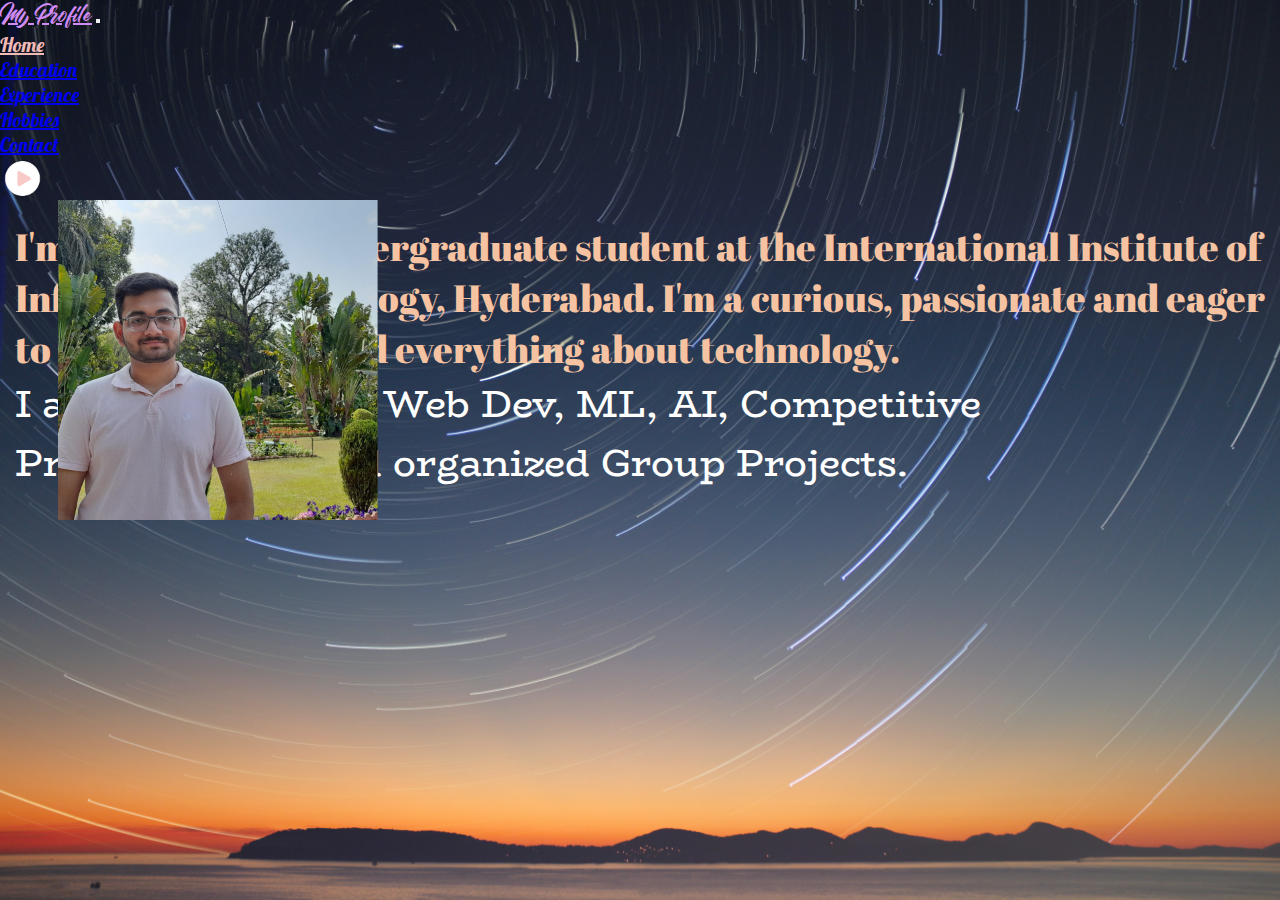
<file: index.html>
<!DOCTYPE html>
<html>

<head>
  <meta charset="utf-8" />
  <meta http-equiv="X-UA-Compatible" content="IE=edge" />
  <title>My Profile</title>
  <meta name="description" content="" />
  <meta name="viewport" content="width=device-width, initial-scale=1" />
  <!-- <embed name="GoodEnough" src="../img/bg-music/Yiruma - River Flows in You.mp3" loop="true"
    hidden="true" autostart="true"> -->
<!-- title icon  -->
<link rel="icon" href="img/nobg doggo.png" type="image/png">

  <!-- Bootstrap CSS -->
  <link href="https://cdn.jsdelivr.net/npm/bootstrap@5.0.2/dist/css/bootstrap.min.css" rel="stylesheet"
    integrity="sha384-EVSTQN3/azprG1Anm3QDgpJLIm9Nao0Yz1ztcQTwFspd3yD65VohhpuuCOmLASjC" crossorigin="anonymous">

  <!-- custom fonts css file-->
  <link rel="stylesheet" href="css/fonts.css">
  <link rel="preconnect" href="https://fonts.googleapis.com">
  <link rel="preconnect" href="https://fonts.gstatic.com" crossorigin>
  <link
    href="https://fonts.googleapis.com/css2?family=Abril+Fatface&family=Allura&family=Arvo&family=BioRhyme&family=Cardo:ital@1&family=Playfair+Display:ital,wght@1,600&family=Poppins:ital,wght@1,200&family=Yatra+One&display=swap"
    rel="stylesheet">
  <!-- custom css file -->
  <link rel="stylesheet" href="css/styles.css">


</head>

<body>

  <!-- ##################################### -->

  <!--##### Start of NAVBAR ######-->

  <nav class="navbar navbar-dark navbar-expand-lg .bg-transparent sticky-lg-top sticky-md-top sticky-sm-top">
    <div class="container-fluid">
      <a class="navbar-brand" href="index.html"
        style="color: #cf8bf3; font-family: 'julietta' !important; font-size: 27px;">My
        Profile</a>
      <button class="navbar-toggler text-lg-end" type="button" data-bs-toggle="collapse" data-bs-target="#navbarNav"
        aria-controls="navbarNav" aria-expanded="false" aria-label="Toggle navigation">
        <span class="navbar-toggler-icon"></span>
      </button>
      <div class="collapse navbar-collapse" id="navbarNav">
        <ul class="navbar-nav ms-auto nav-txt">
          <li class="nav-item">
            <a class="nav-link active" aria-current="page" href="html/index.html" style="color: #f1bab6;">Home</a>
          </li>
          <li class="nav-item">
            <a class="nav-link" href="html/education.html" >Education</a>
          </li>
          <li class="nav-item">
            <a class="nav-link disabled" href="html/experience.html" >Experience</a>
          </li>
          <li class="nav-item">
            <a class="nav-link" href="html/hobbies.html" >Hobbies</a>
          </li>
          <li class="nav-item">
            <a class="nav-link" href="html/contact.html" >Contact</a>
          </li>
          <li class="nav-item">
            <div>
              <img src="img/play.png" id="mus-icon">
            </div>

            <audio id="mysong">
              <source src="img/bg-music/Yiruma - River Flows in You.mp3" type="audio/mp3">
            </audio>
          </li>
        </ul>
      </div>
    </div>
  </nav>
  <!--##### End of NAVBAR ######-->

  <!-- ##### start of dark mode #####  -->

  <!-- ##### end of dark mode #####  -->

  <!-- ######## start of contents ######## -->

  <!-- first block -->

  <div class="content">

    <div class="row">

      <!-- profile image starts -->
      <div class="col-lg-4">

        <div class="profileimg"">
          <div class=" proftext">
          <h4>Parth Maradia</h4>
        </div>
        <div class="profimg one"></div>
        <div class="profimg two"></div>
      </div>
    </div>
    <!-- profile image ends -->

    <!-- HOME TEXT STARTS-->

    <div class="col-8">
      <p style="font-family: 'Abril Fatface' , cursive; font-size: 38px; color: #f5c3a1;"> I'm currently an
        undergraduate student at the International Institute of Information Technology, Hyderabad. I'm a
        curious, passionate and eager to learn anything and everything about technology. </p>

      <p style="font-family: 'BioRhyme', serif; font-size: 38px; color: white;"> I am interested in Web Dev, ML, AI,
        Competitive Programming and organized Group Projects. </p>

    </div>

    <!-- HOME TEXT ENDS-->




  </div>


  <!-- mini animation starts -->


  <!-- <div class="mover mover-circle "></div> -->


  <!-- mini animation ends  -->












  </div>

  <!-- ######## end of contents ######## -->

  <!-- ###### linking java scripts ###### -->
 
  <!-- Bootstrap Bundle with Popper -->
  <script src="https://cdn.jsdelivr.net/npm/bootstrap@5.0.2/dist/js/bootstrap.bundle.min.js"
    integrity="sha384-MrcW6ZMFYlzcLA8Nl+NtUVF0sA7MsXsP1UyJoMp4YLEuNSfAP+JcXn/tWtIaxVXM"
    crossorigin="anonymous"></script>
 
  <script src="js/script.js"></script>



</body>

</html>
</file>
<file: css/fonts.css>
/* my fonts */
@font-face {
  font-family: 'Dancing_Script';
  font-style:  normal;
  font-weight: 400;
  src: url(../img/fonts/Dancing_Script/DancingScript-VariableFont_wght.ttf) format('woff');
}
@font-face {
  font-family: 'Lobster';
  font-style:  normal;
  font-weight: 400;
  src: url(../img/fonts/Lobster/Lobster-Regular.ttf) format('woff');
}
@font-face {
  font-family: 'Lora';
  font-style:  normal;
  font-weight: 400;
  src: url(../img/fonts/Lora/Lora-VariableFont_wght.ttf) format('woff');
}
@font-face {
  font-family: 'Southampton';
  font-style: normal;
  font-weight: 400;
  src: url(../img/fonts/Southampton/Southampton.ttf) format('woff');
}
@font-face {
  font-family: 'tahu';
  font-style:  normal;
  font-weight: 400;
  src: url(../img/fonts/tahu/Tahu!.ttf) format('woff');
}
@font-face {
  font-family: 'julietta';
  font-style:  normal;
  font-weight: 400;
  src: url(../img/fonts/Julietta/julietta.ttf) format('woff');
}
@font-face {
  font-family: 'wallington';
  font-style:  normal;
  font-weight: 400;
  src: url(../img/fonts/wallington-font/WallingtonRegular-PYK7.ttf) format('woff');
}
@font-face {
  font-family: 'thunder';
  font-style:  normal;
  font-weight: 400;
  src: url(../img/fonts/thunder/ThunderDemo.otf) format('woff');
}

@import url('https://fonts.googleapis.com/css2?family=Abril+Fatface&family=Arvo&family=BioRhyme&family=Poppins:ital,wght@1,200&display=swap');
</file>
<file: css/styles.css>
@import url(fonts.css);

body {
 /* background: linear-gradient(to right, #d9d3e7, #f1edf7); */
  background-image: url(../img/pexels-faik-akmd-1025469.jpg) ;
  background-attachment: fixed;
  background-size: 100% 100%;
}


.content {
  padding: 15px;
}



.nav-txt a{
  font-family: 'Lobster' !important; 
  font-size: 20px;
  /* border-radius: 10px; */
}



/* h1 {
  font-family: 'wallington' !important; 
  color: #9966cc;
}
h2 {
    font-family: Candara;
    color: #03ca88;
}
p {
    font-family: courier,arial,helvetica;
  color: black;
} */

.playfair{
font-family: 'Playfair Display', serif;
}
.biorhym{
  font-family: 'BioRhyme', serif;
}

.right-col{
  /* position: static ; */
  float: right;
  margin-right: 3.7%;
  margin-top: 30px;
  display: flex;
  align-items: center;
}

#mus-icon{
  width: 45px;
  cursor: pointer;
}

/* .bg1_prp{
  width: 900px;
  height: 600px;
  margin-left: 15%;
  border-radius: 15px;
} */

*{
  margin: 0;
  padding: 0;
  box-sizing: border-box;
}

.profileimg{
  position: absolute;
  top: 40%;
  left: 17%;
  transform: translate(-50% ,-50%);
  overflow: hidden;
  display: flex;
}

.profimg{
  width: 320px;
  height: 320px;
  transition: .3s;
}
.one{
  background: url(../img/WhatsApp\ Image\ 2021-06-30\ at\ 9.23.56\ PM.jpeg) center / cover;
  z-index: -1;
  transform: translateX(160px);
  clip-path: polygon(50% 0, 65% 50% , 50% 100% , 0% 100%, 0 50% , 0 0);
}
.two{
  background: url(../img/WhatsApp\ Image\ 2021-06-30\ at\ 9.23.56\ PM.jpeg) center / cover;
  clip-path: polygon(100% 0, 100% 50% , 100% 100%, 50% 100%, 65% 50%, 50% 0);
  transform: translateX(-160px) 
}

.proftext{
  position: absolute;
  right: 35%;
  top: 25%;
  width: 0;
  height: 150px;
  text-align:left ;
  background: linear-gradient(to right, #fd736cde, #ff9068b9);  /*linear-gradient(to right, #297fb9f6, #2c3e50f3);*/
  transition: .2s ease;
  box-shadow: 0 5px 10px rgba(0,0,0,.1);
  overflow: hidden;
  font-family: 'Yatra One', cursive;
  font-weight: 600;
  font-style: italic;
}

.proftext h4{
  color: #c9dff3;
  padding-top: 35px;
  padding-left: 10px ;
  font-size: 32px;
}

.profileimg:hover .one{
transform: translateX(100px);
}
.profileimg:hover .two{
transform: translateX(-100px);
}

.profileimg:hover .proftext{
  width: 280px;
} 

.edubox{
  width: 550px;
  height: 100px;
  border: 5px solid rgba(135, 207, 235, 0.822);
  text-align: center;
  background-color: rgba(255, 255, 255, 0.61);
}
.edubox h4 , a{
  font-family: 'BioRhyme', serif;
  font-size: 18px;
}

.hobbyimg{
  /* padding-left: px;   */
  height: 400px;
  width: 600px;
}

.hobbytext h3{
  font-family: 'Arvo', serif;
  font-size: 25px;
  font-weight: 600;
  color: #fdb99b;
  margin-top: 30%;
}

.rev {
  display: flex;
  justify-content: center;
  align-items: center;
  flex-direction: column;
  color: white;
  padding: 10px;
}

.rev div {
  display: flex;
  justify-content: center;
  align-items: center;
}

#reviewer {
  display: flex;
  flex-direction: column;
  align-items: center;
  justify-content: center;
  width:300px;
}

#send-btn {
  font-family: 'Arvo', serif;
  border-radius: 10%;
  border: 3px solid gray ;
  background-color: #077b8a94;
  color: white;
  width: 150px;
  padding: 7px 15px 7px 15px;
  margin: 7px;
  cursor: pointer;
  text-align: center;
  justify-content: center;
}
table {
  border-collapse: collapse;
  border: 1px solid black;
  color: white;
  width: 100%;
}
 th,td{
  font-family: 'BioRhyme', serif;
  font-size: 15px;
  border: 1px solid white;
  padding: 7px 15px 7px 15px;
  width: 150px;
}
option {
  background-color: transparent;
  color: black;
}
label {
  padding :7px;
  width: 100px;
}
input{
  font-family: 'BioRhyme' , serif;
  width: 150px;
}

select {
  border: 2px solid #cf8bf3;
  background-color: white;
  width:155px;
  margin: 3px;
  font-size: 15px;
  font-family: 'BioRhyme', serif;
}

.contab {
  border: 1px solid #f5c3a1 ;
  padding: 4px;
}

.con_icon {
  display: flex;
  flex-direction: column;
  align-items: center;
}
</file>
